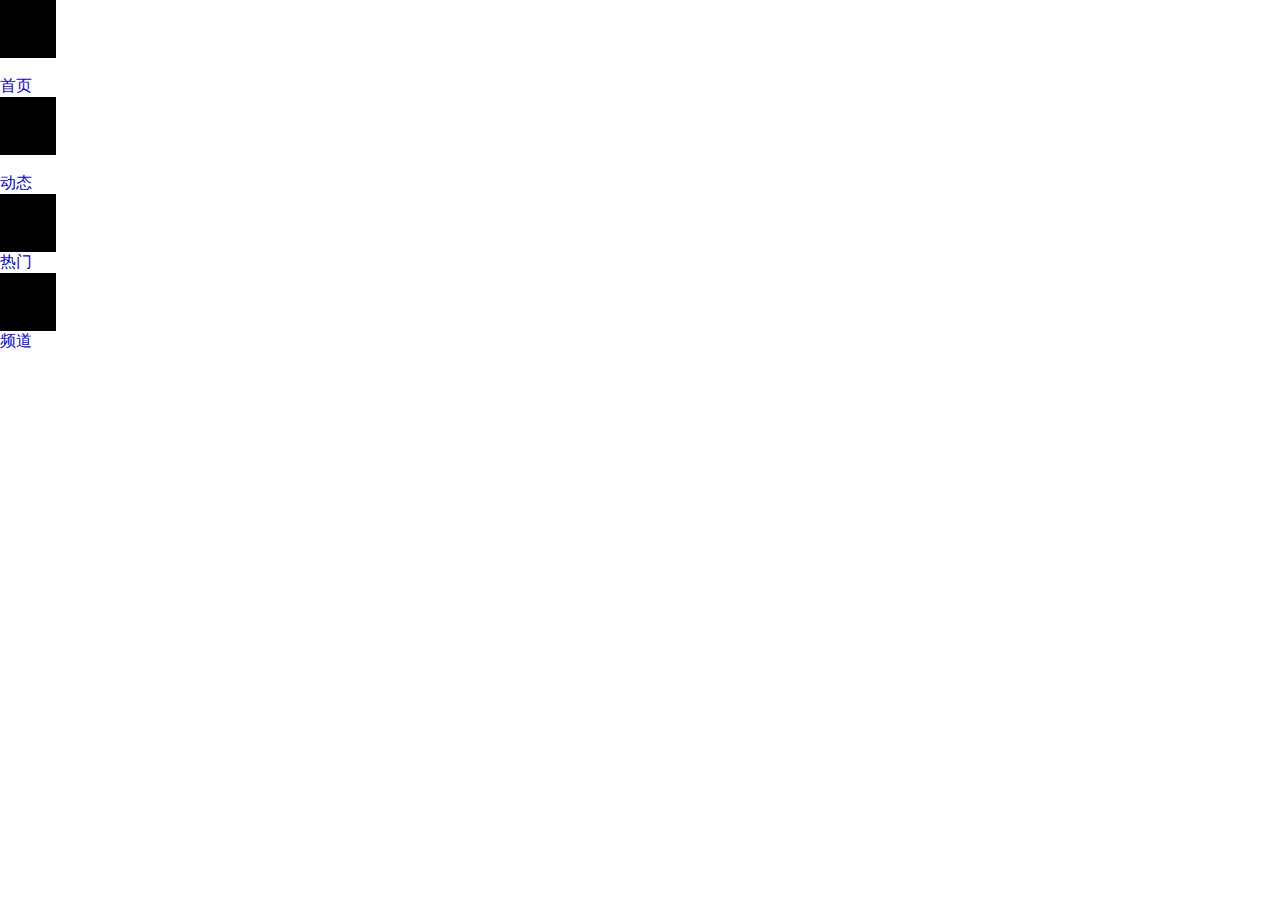
<file: index.html>
<!DOCTYPE html>
<html>
  <head>
    <link rel="stylesheet" href="css/common.css" />
  </head>
  <body>
      <ul class="con">
          <li>
            <a href="#">
              <div class="round"></div> <br>
              <span>首页</span>
            </a>
          </li>
          <li>
            <a href="#">
              <div class="round"></div> <br>
              <span>动态</span>
            </a>
          </li>
          <li>
            <a href="#">
              <div class="round"></div>
              <span>热门</span>
            </a>
          </li>
          <li>
            <a href="#">
              <div class="round"></div>
              <span>频道</span>
            </a>
          </li>
        </ul>
  </body>

  <style>
    .round {
      width: 56px;
      height: 58px;
      background-color: #000;
    }

    a {
      text-decoration: none;
    }

    ul, li {
      list-style: none;
    }
  
  </style>
</html>
</file>
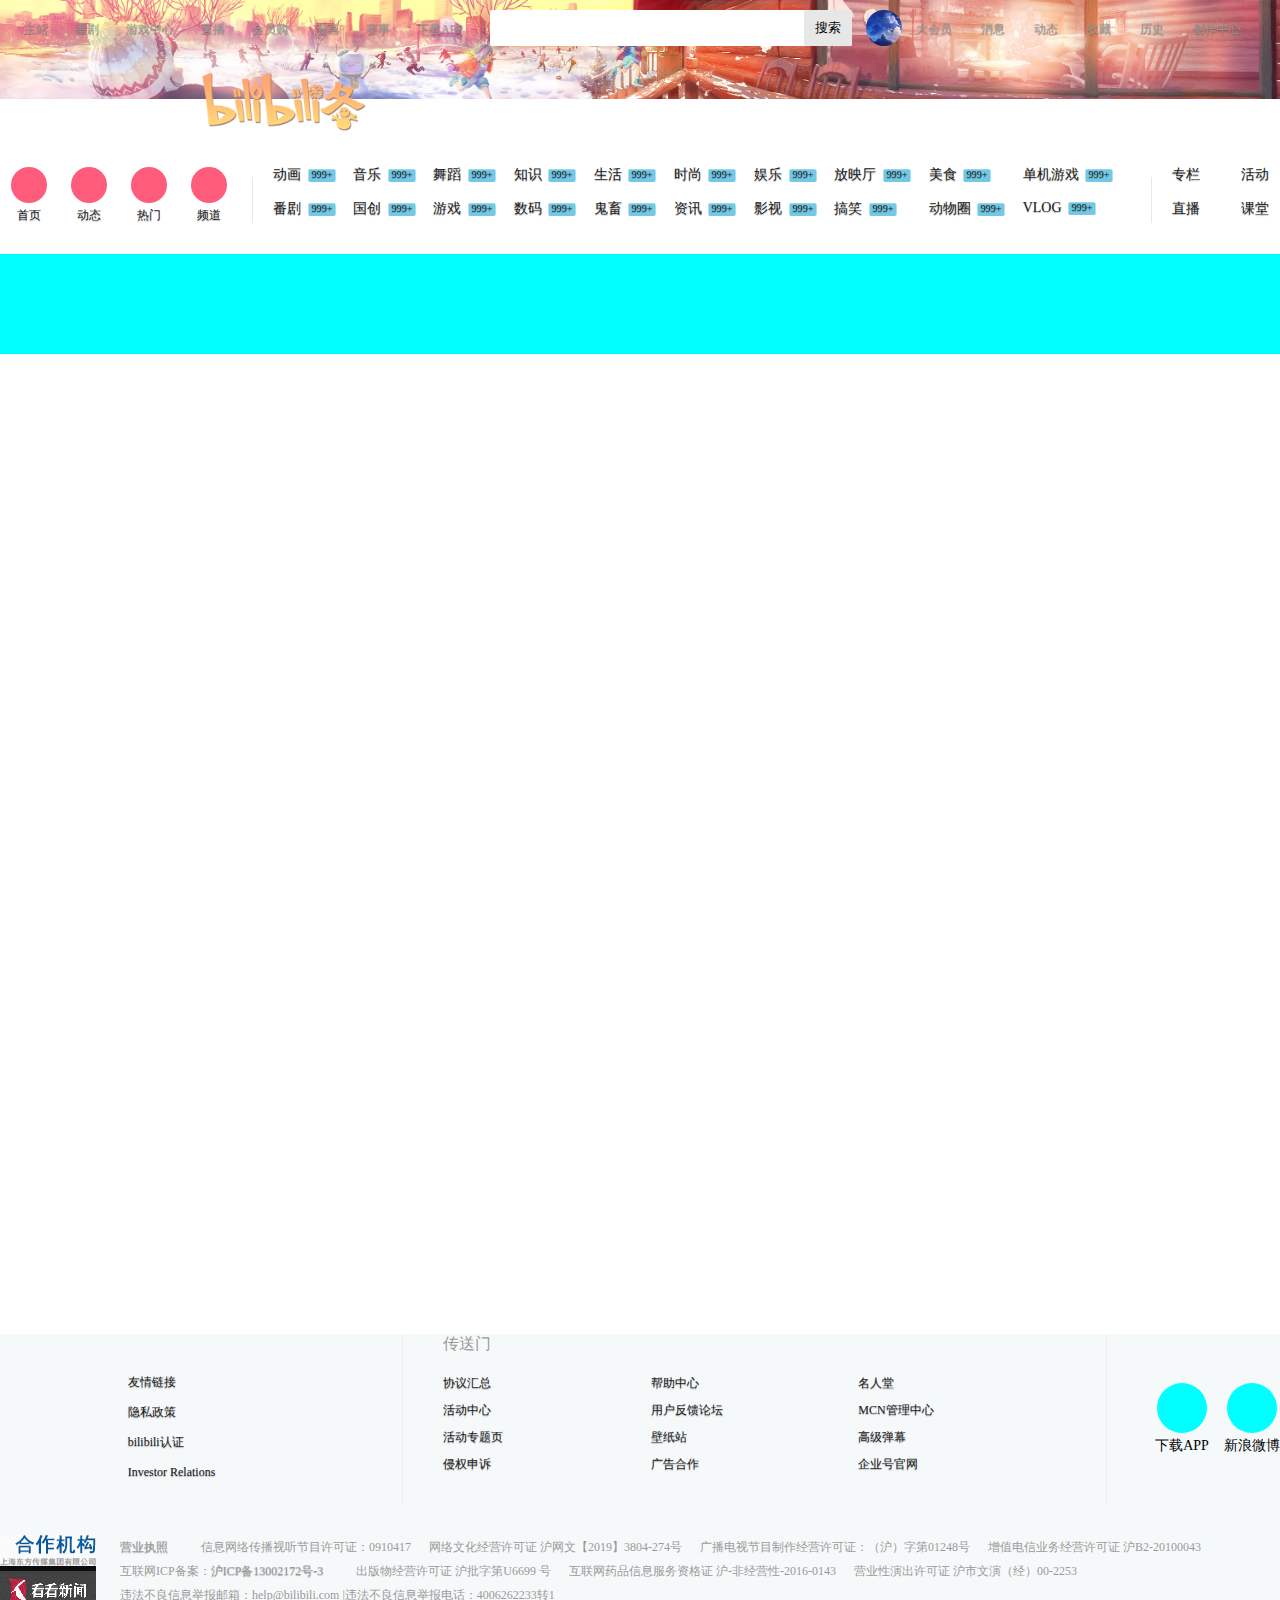
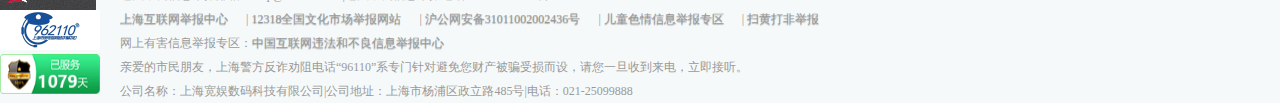
<file: html/template.html>
<!DOCTYPE html>
<html>

<head>
  <link rel="stylesheet" href="../css/common.css" />
  <link rel="stylesheet" href="../css/template.css" />
</head>

<body>
  <!-- 顶部导航栏 S -->
  <div class="head-container">
    <!-- 顶部导航栏 -->
    <div class="menu-container">
      <div class="nav-link">
        <ul>
          <li><a href="#">主站</a></li>
          <li><a href="#">番剧</a></li>
          <li><a href="#">游戏中心</a></li>
          <li><a href="#">直播</a></li>
          <li><a href="#">会员购</a></li>
          <li><a href="#">漫画</a></li>
          <li><a href="#">赛事</a></li>
          <li><a href="#">下载APP</a></li>
        </ul>
      </div>

      <!-- 搜索 -->
      <div class="search-box">
        <div class="nav-search">
          <input class="search-text" type="text">
          <input class="search-btn" type="button" value="搜索">
        </div>
      </div>

      <div class="right-menu">
        <div class="user-con">
          <div class="item">
            <img class="avstar" src="../images/avstar.jpg" alt="">
          </div>
          <div class="item">
            <span><a href="#">大会员</a></span>
          </div>
          <div class="item">
            <span><a href="#">消息</a></span>
          </div>
          <div class="item">
            <span><a href="#">动态</a></span>
          </div>
          <div class="item">
            <span><a href="#">收藏</a></span>
          </div>
          <div class="item">
            <span><a href="#">历史</a></span>
          </div>
          <div class="item">
            <span><a href="#">创作中心</a></span>
          </div>
        </div>
      </div>
    </div>
    <!-- ＬＯＧＯ S -->
    <div class="logo">
      <img src="../images/LOGO.png" alt="">
    </div>
    <!-- ＬＯＧＯ E -->
    <!-- 导航栏 S -->
    <div class="b-wrap">
      <div class="wrap-container">
        <div class="wrap-left">
          <ul class="con">
            <li>
              <a href="#">
                <div class="round"></div>
                <span>首页</span>
              </a>
            </li>
            <li>
              <a href="#">
                <div class="round"></div>
                <span>动态</span>
              </a>
            </li>
            <li>
              <a href="#">
                <div class="round"></div>
                <span>热门</span>
              </a>
            </li>
            <li>
              <a href="#">
                <div class="round"></div>
                <span>频道</span>
              </a>
            </li>
          </ul>
        </div>
        <!-- 分割线 S -->
        <span class="tab-line-itnl"></span>
        <!-- 分割线 E -->

        <!-- 栏目 S -->
        <div class="primaryMenu">
          <span>
            <div>
              <a href="#">
                <span>
                  动画
                  <em>999+</em>
                </span>
              </a>
            </div>
          </span>

          <span>
            <div>
              <a href="#">
                <span>
                  番剧
                  <em>999+</em>
                </span>
              </a>
            </div>
          </span>

          <span>
            <div>
              <a href="#">
                <span>
                  音乐
                  <em>999+</em>
                </span>
              </a>
            </div>
          </span>

          <span>
            <div>
              <a href="#">
                <span>
                  国创
                  <em>999+</em>
                </span>
              </a>
            </div>
          </span>

          <span>
            <div>
              <a href="#">
                <span>
                  舞蹈
                  <em>999+</em>
                </span>
              </a>
            </div>
          </span>

          <span>
            <div>
              <a href="#">
                <span>
                  游戏
                  <em>999+</em>
                </span>
              </a>
            </div>
          </span>

          <span>
            <div>
              <a href="#">
                <span>
                  知识
                  <em>999+</em>
                </span>
              </a>
            </div>
          </span>

          <span>
            <div>
              <a href="#">
                <span>
                  数码
                  <em>999+</em>
                </span>
              </a>
            </div>
          </span>

          <span>
            <div>
              <a href="#">
                <span>
                  生活
                  <em>999+</em>
                </span>
              </a>
            </div>
          </span>

          <span>
            <div>
              <a href="#">
                <span>
                  鬼畜
                  <em>999+</em>
                </span>
              </a>
            </div>
          </span>

          <span>
            <div>
              <a href="#">
                <span>
                  时尚
                  <em>999+</em>
                </span>
              </a>
            </div>
          </span>

          <span>
            <div>
              <a href="#">
                <span>
                  资讯
                  <em>999+</em>
                </span>
              </a>
            </div>
          </span>

          <span>
            <div>
              <a href="#">
                <span>
                  娱乐
                  <em>999+</em>
                </span>
              </a>
            </div>
          </span>

          <span>
            <div>
              <a href="#">
                <span>
                  影视
                  <em>999+</em>
                </span>
              </a>
            </div>
          </span>

          <span>
            <div>
              <a href="#">
                <span>
                  放映厅
                  <em>999+</em>
                </span>
              </a>
            </div>
          </span>

          <span>
            <div>
              <a href="#">
                <span>
                  搞笑
                  <em>999+</em>
                </span>
              </a>
            </div>
          </span>

          <span>
            <div>
              <a href="#">
                <span>
                  美食
                  <em>999+</em>
                </span>
              </a>
            </div>
          </span>

          <span>
            <div>
              <a href="#">
                <span>
                  动物圈
                  <em>999+</em>
                </span>
              </a>
            </div>
          </span>

          <span>
            <div>
              <a href="#">
                <span>
                  单机游戏
                  <em>999+</em>
                </span>
              </a>
            </div>
          </span>

          <span>
            <div>
              <a href="#">
                <span>
                  VLOG
                  <em>999+</em>
                </span>
              </a>
            </div>
          </span>
        </div>
        <!-- 栏目 E -->

        <!-- 分割线 S -->
        <span class="tab-line-itnl"></span>
        <!-- 分割线 E -->

        <!-- 右边导航栏 S -->
        <div class="right-menu">
          <div class="right-item">
            <span>
              <div class="span-div">
                <a href="#">
                  <span>
                    <i></i>
                    专栏
                  </span>
                </a>
              </div>
            </span>

            <span>
              <div class="span-div">
                <a href="#">
                  <span>
                    <i></i>
                    直播
                  </span>
                </a>
              </div>
            </span>

            <span>
              <div class="span-div">
                <a href="#">
                  <span>
                    <i></i>
                    活动
                  </span>
                </a>
              </div>
            </span>

            <span>
              <div class="span-div">
                <a href="#">
                  <span>
                    <i></i>
                    课堂
                  </span>
                </a>
              </div>
            </span>

            <span>
              <div class="span-div">
                <a href="#">
                  <span>
                    <i></i>
                    小黑屋
                  </span>
                </a>
              </div>
            </span>

            <span>
              <div class="span-div">
                <a href="#">
                  <span>
                    <i></i>
                    音乐PLUS
                  </span>
                </a>
              </div>
            </span>
          </div>
        </div>
        <!-- 右边导航栏 E -->
      </div>
    </div>
    <!-- 导航栏 E -->
  </div>
  <!-- 顶部导航栏 E -->


  <!-- 内容区域 S -->

  <div class="content" style="width: 100%; height: 1080px;">
    <!-- 第一个滚动区域 S -->
    <div class="first-screen">
      
    </div>
    <!-- 第一个滚动区域 E -->
  </div>

  <!-- 内容区域 E -->


  <!-- 底部区域 S -->
  <div class="foot-content">
    <div class="bili-foot">
      <!-- 底部内容区域 S -->
      <div class="foot-container">
        <!-- 底部左边内容 S -->
        <div class="foot-left">
          <div class="left-menu">
            <span>bilibili</span>
            <ul class="left-ul">
              <li>
                <a href="#">关于我们</a>
              </li>
              <li>
                <a href="#">联系我们</a>
              </li>
              <li>
                <a href="#">用户协议</a>
              </li>
              <li>
                <a href="#">加入我们</a>
              </li>
              <li>
                <a href="#">友情链接</a>
              </li>
              <li>
                <a href="#">隐私政策</a>
              </li>
              <li>
                <a href="#">bilibili认证</a>
              </li>
              <li>
                <a href="#">Investor Relations</a>
              </li>
            </ul>
          </div>
          <div class="right-div">
            <span>传送门</span>
            <ul class="right-ul">
              <li>
                <a href="#">协议汇总</a>
              </li>

              <li>
                <a href="#">活动中心</a>
              </li>

              <li>
                <a href="#">活动专题页</a>
              </li>

              <li>
                <a href="#">侵权申诉</a>
              </li>

              <li>
                <a href="#">帮助中心</a>
              </li>

              <li>
                <a href="#">用户反馈论坛</a>
              </li>

              <li>
                <a href="#">壁纸站</a>
              </li>

              <li>
                <a href="#">广告合作</a>
              </li>

              <li>
                <a href="#">名人堂</a>
              </li>

              <li>
                <a href="#">MCN管理中心</a>
              </li>

              <li>
                <a href="#">高级弹幕</a>
              </li>

              <li>
                <a href="#">企业号官网 </a>
              </li>
            </ul>
          </div>

          <!-- 右边菜单项　S -->
          <div class="right-menu">
            <div class="link-item">
              <div class="a-wraper">
                <i></i>
                <p>下载APP</p>
              </div>
              <div class="a-wraper">
                <i></i>
                <p>新浪微博</p>
              </div>
              <div class="a-wraper">
                <i></i>
                <p>官方微信</p>
              </div>
            </div>
          </div>
          <!-- 右边菜单项　E -->
        </div>
        <!-- 底部左边内容 E -->
      </div>
      <!-- 底部内容区域 E -->

    </div>
    <!-- 底部信息部 S -->
    <div class="partner">
      <div class="pic-box">
        <img src="../images/foot-img/partner1.png" class="img1" alt="">
        <img src="../images/foot-img/partner2.png" width="100" height="40" alt="">
        <img src="../images/foot-img/partner3.png" class="img3" alt="">
      </div>
      <div class="text-con">
        <p class="text-con-p">
          <span><a
              href="//i0.hdslb.com/bfs/activity-plat/static/20210302/fd61576fc72dac89e5e7763dfd8d7bc7/JzUN7b8Ek.png"
              target="_blank">营业执照</a></span>
          <span>信息网络传播视听节目许可证：0910417</span>
          <span>网络文化经营许可证 沪网文【2019】3804-274号</span>
          <span>广播电视节目制作经营许可证：（沪）字第01248号</span>
          <span>增值电信业务经营许可证 沪B2-20100043</span>
          <span>互联网ICP备案：<a href="http://beian.miit.gov.cn/" target="_blank">沪ICP备13002172号-3</a></span>
          <span>出版物经营许可证 沪批字第U6699 号</span>
          <span>互联网药品信息服务资格证 沪-非经营性-2016-0143</span>
          <span>营业性演出许可证 沪市文演（经）00-2253</span>
        </p>
        <p>违法不良信息举报邮箱：help@bilibili.com |违法不良信息举报电话：4006262233转1</p>
        <p class="text-con-p2"><i class="sprite bg1"></i><a href="http://www.shjbzx.cn" target="_blank">上海互联网举报中心</a> |
          <a href="http://jbts.mct.gov.cn/" target="_blank">12318全国文化市场举报网站</a> | <i class="sprite bg2"></i><a
            href="http://www.beian.gov.cn/portal/registerSystemInfo?recordcode=31011002002436"
            target="_blank">沪公网安备31011002002436号</a> | <a href="mailto:userreport@bilibili.com">儿童色情信息举报专区</a> | <a
            href="http://www.shdf.gov.cn/shdf/channels/740.html">扫黄打非举报</a></p>
        <p>网上有害信息举报专区：<i class="sprite bg3"></i><a href="https://www.12377.cn/" target="_blank">中国互联网违法和不良信息举报中心</a></p>
        <p>亲爱的市民朋友，上海警方反诈劝阻电话“96110”系专门针对避免您财产被骗受损而设，请您一旦收到来电，立即接听。</p>
        <p>公司名称：上海宽娱数码科技有限公司|公司地址：上海市杨浦区政立路485号|电话：021-25099888</p>
      </div>
    </div>
    <!-- 底部信息部 E -->
  </div>

  <!-- 底部区域 E -->

</body>

</html>
</file>
<file: css/common.css>
article, aside, blockquote, body, button, code, dd, details, div, dl, dt, fieldset, figcaption, figure, footer, form, h1, h2, h3, h4, h5, h6, header, hgroup, hr, input, legend, li, menu, nav, ol, p, pre, section, td, textarea, th, ul {
  margin: 0;
  padding: 0;
}

a, ul, li {
  list-style: none;
  text-decoration: none;
}

.fl {
  float: left;
}

.fr {
  float: right;
}
</file>
<file: css/template.css>
a {
  color: #fefefe;
  text-shadow: 0 1px 1px rgba(0, 0, 0, .3);
  font-size: 14px;
  white-space: nowrap;
}

.head-container {
  min-width: 980px;
  min-height: 155px;
  background: url(../images/banner2.jpg) no-repeat;
  background-position: center 0;
  background-size: 100%;
}

.head-container .menu-container {
  position: absolute;
  z-index: 1;
  width: 100%;
  height: 56px;
  box-sizing: border-box;
}

.head-container .menu-container {
  height: 56px;
  display: flex;
  align-items: center;
  box-sizing: border-box;
  padding: 10px 24px;
  line-height: 30px;
  position: relative;
  margin: 0 auto;
  display: flex;
  align-items: flex-start;
  justify-content: space-between;
}

.nav-link ul {
  height: 36px;
  display: flex;
  align-items: center;
}

.nav-link ul li {
  margin-right: 12px;
}

.search-box {
  position: relative;
  width: 500px;
  transition: width .3s;
}


.search-box .nav-search {
  display: block;
  padding: 0 38px 0 16px;
  border: 1px solid hsla(0, 0%, 100%, 0);
  border-radius: 2px;
  background-color: #fff;
}

.nav-search .search-text {
  width: 100%;
  height: 34px;
  overflow: hidden;
  border: none;
  background-color: transparent;
  box-shadow: none;
  color: #999;
  font-size: 14px;
  line-height: 34px;
  transition: all .3s;
}

.nav-search .search-btn {
  position: absolute;
  right: 0;
  top: 0;
  width: 48px;
  height: 36px;
  background-color: #e7e7e7;
  border: none;
  border-radius: 2px;
  padding: 0;
}


.right-menu {
  display: flex;
  align-items: center;
}

.right-menu .user-con {
  display: flex;
}

.right-menu .item {
  position: relative;
  display: flex;
  align-items: center;
  margin-left: 14px;
}

.right-menu .avstar {
  width: 36px;
  height: 36px;
  border-radius: 50%;
}

.logo {
  width: 1440px;
  position: relative;
  left: 15%;
}

.logo img {
  width: 180px;
  height: 50%;
}

 .b-wrap {
  width: 1414px;
  height: 108px;
  margin: 0 auto;
  /* background-color: cyan; */
}


.b-wrap .wrap-container {
  display: flex;
  justify-content: space-between;
  padding: 20px 0;
}

.b-wrap .wrap-container .round {
  width: 36px;
  height: 36px;
  line-height: 36px;
  background-color: #ff5c7c;
}

.wrap-container .wrap-left {
  /* display: flex; */
  box-sizing: border-box;
  align-items: center;
}

.wrap-left .con {
  display: flex;
  width: 232px;
  height: 58px;
}

.wrap-left .con li {
  width: 58px;
  height: 68px;
  text-align: center;
  font-size: 14px;
  border: 1px solid #fff;
  border-radius: 16px;
  transition: all .3s;
  cursor: pointer;
}

.wrap-left .con a {
  width: 56px;
  height: 59px;
  color: #212121;
  transition: all .3s;
  box-sizing: border-box;
}

.wrap-left .con div {
  position: relative;
  width: 36px;
  height: 36px;
  background-color: #ff5c7c;
  border-radius: 36px;
  line-height: 36px;
  text-align: center;
  margin: 0 auto 4px;
} 

/* 分割线 */
.tab-line-itnl {
  height: 46px;
  border-left: 1px solid #e7e7e7;
  margin: auto 20px;
  display: inline-block;
}


/* 中间导航栏 S */
.wrap-container .primaryMenu {
  width: 874px;
  height: 68px;
  /* background-color: #fff; */
  display: flex;
  flex-wrap: wrap;
  flex-direction: column;
}


.primaryMenu span > div {
  display: flex;
}

.primaryMenu div > a {
  display: flex;
  font-size: 14px;
  align-items: center;
  color: #212121;
  transition: all .3s;
  white-space: nowrap;
}

.primaryMenu span {
  box-sizing: border-box;
  height: 34px;
}

.primaryMenu span > em {
  background-color: #73c9e5;
  border-radius: 2px;
  font-size: 12px;
  display: inline-block;
  margin-left: 1px;
  font-style: normal; 
  width: 32px;
  text-align: center;
  transform: scale(.85);
}

/* 中间导航栏 E */

/* 右边导航栏 S */

.wrap-container .right-menu {
  width: 242px;
  /* background-color: blue; */
}

.right-menu .right-item {
  height: 68px;
  width: 289px;
  display: flex;
  flex-wrap: wrap;
  flex-direction: column;
}


.right-item .span-div {
  height: 34px;
  display:flex;
}

.right-item .span-div > a {
  font-size: 14px;
  color: #212121;
  transition: all .3s;
}

/* 右边导航栏 E */

/* 底部中分线 S */

  .bili-foot-lnt {
    display: inline-block;
    height: 50px;
    border-left: 1px solid #e7e7e7;
    margin: auto 20px;
  }

/* 底部中分线 E */


/* 底部内容区域 S */

.foot-content {
  background-color: #f6f9fa;
}



.bili-foot {
  display: flex;
  justify-content: center;
}

.foot-container {
  display: flex;
  width: 1414px;
  justify-content: space-between;
  font-size: 14px;
  margin: auto 0;
}

/* 底部左边区域 */
.foot-left {
  display: flex;
  justify-content: space-between;
}

.foot-left .left-menu {
  padding-right: 40px;
  margin-right: 40px;
  border-right: 1px solid #eee;  
  width: 429px;
}

.left-menu > span {
  font-size: 16px;
  margin-bottom: 20px;
  height: 20px;
  display: block;
  color: #999;
}


.left-ul {
  height: 130px;
  display: flex;
  flex-wrap: wrap;
  flex-direction: column;
}

.left-ul  li > a {
  display: inline-block;
  margin-bottom: 10px;
  width: 50%;
  height: 20px;
  cursor: pointer;
  color: #212121;
}

.right-div {
  width: 623px;
  padding-right: 40px;
  margin-right: 40px;
  border-right: 1px solid #eee;
}

.right-div > span {
  color: #999;
  font-size: 16px;
  display: block;
  margin-bottom: 20px;
}

.right-div .right-ul {
  height: 130px;
  display: flex;
  flex-wrap: wrap;
  flex-direction: column;
}

.right-div .right-ul li {
  width: 33.3%;
}

.right-ul li > a {
  color: #212121;
  display: inline-block;
  margin-bottom: 10px;
  cursor: pointer;
}

/* 右边菜单 S */

.right-menu {
  display: flex;
  align-items: center;
}

.right-menu .link-item {
  display: flex;
  margin-right: 0;
  padding-right: 0;
  border-right: none;
  justify-content: space-between;
  align-items: center;
}

.a-wraper {
  min-width: 70px;
  text-align: center;
}

.a-wraper > i {
  width: 50px;
  height: 50px;
  display: inline-block;
  background-color: cyan;
  border-radius: 50%;
}


/* 右边菜单 E */

/* 底部左边图片 S */

.partner {
  width: 1414px;
  min-width: 999px;
  max-width: 1630px;
  display: flex;
  padding-top: 30px;  
  margin: 0 auto;
  /* background-color: cyan;   */
}

.partner .pic-box {
  margin-right: 20px;
  width: 100px;
  height: 168px;
}

.pic-box  .img1 {
  width: 96px;
  height: 75px;
  vertical-align: middle;
}

.pic-box .img3 {
  width: 100px;
  height: 40px;
}

.text-con > p, a {
  font-size: 12px;
  color: #999999;
}

.text-con > p {
  line-height: 24px;
}
.text-con-p > span,a {
  margin-right: 15px;
  display: inline-block;
}

.text-con-p2 > a {
  color: #999999;
  font-size: 12px;
}

/* 底部左边图片 E */



/* 底部内容区域 E */


/* 内容区域 S */

.content {
  margin: 0 auto;
}

.first-screen {
  width: 1414px;
  margin: auto 0;
  background-color: cyan;
  height: 100px;
}

/* 内容区域 E */
</file>
